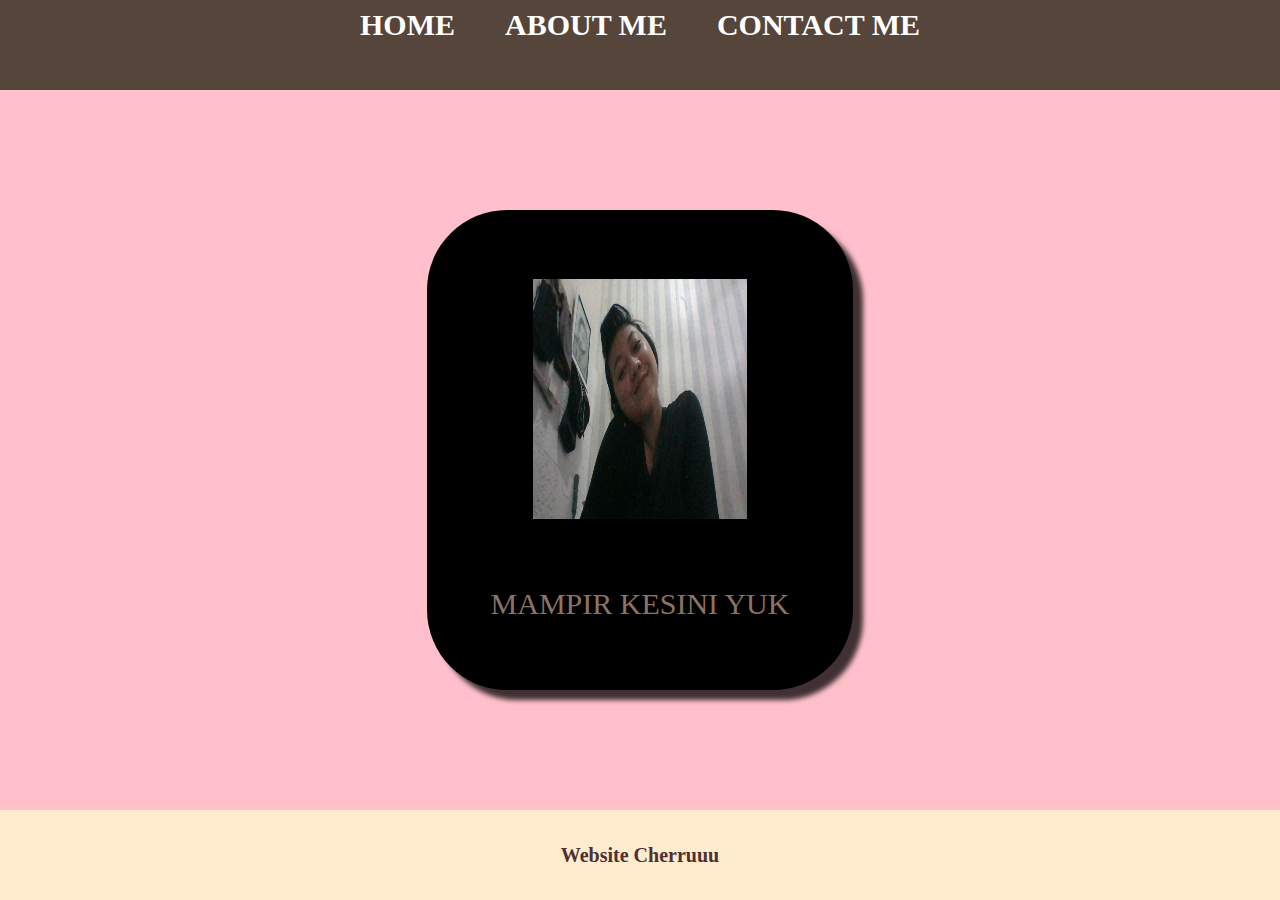
<file: index.html>
<html>
    <head>
        <title>CHELSEA CANTIK</title>
        <link rel="stylesheet" href="style.css" />
    </head>
    <body> 
        <div class="container">
      <!-- NAVIGATION BAR -->
        <div class="navbar-container">
            <ul class="ul-navbar">
                <li class="li-navbar">
                    <a href="#" class="a-navbar">HOME</a>
                </li>
                <li class="li-navbar">
                    <a href="about.html" class="a-navbar">ABOUT ME</a>
                </li>
                <li class="li-navbar">
                    <a href="contact.html" class="a-navbar">CONTACT ME</a>
                </li>
            </ul>
        </div>
      <!-- NAVIGATION BAR SELESAI -->

      <!-- CONTENT 1 -->
        <div class="container-content">
            <a href="https://youtube.com/lentera malam" 
            class="a-content">
            <img src ="WIN_20251022_20_55_10_Pro.jpg" class ="img-content" />
            <p>MAMPIR KESINI YUK</p>
            </a>
        </div>
      <!-- CONTENT 1 END -->

      <!-- FOOTER -->
        <div class="container-footer">
            <h1 class ="h1-footer">Website Cherruuu</h1>
        </div>
      <!-- FOOTER END -->
       <div>
    </body>
</html>
</file>
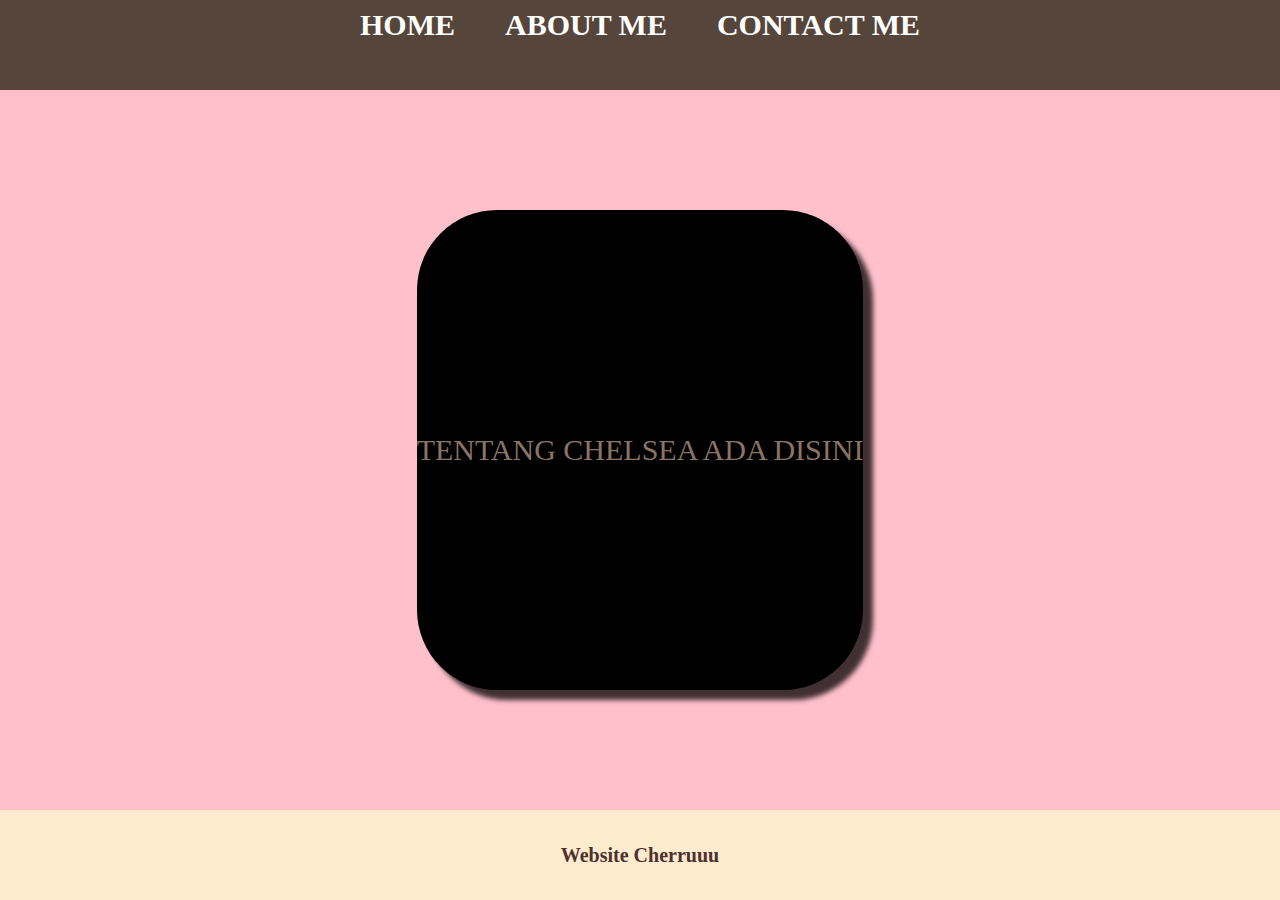
<file: about.html>
<html>
    <head>
        <title>ABOUT ME</title>
        <link rel="stylesheet" href="style.css" />
    </head>
    <body> 
        <div class="container">
      <!-- NAVIGATION BAR -->
        <div class="navbar-container">
            <ul class="ul-navbar">
                <li class="li-navbar">
                    <a href="index.html" class="a-navbar">HOME</a>
                </li>
                <li class="li-navbar">
                    <a href="about.html" class="a-navbar">ABOUT ME</a>
                </li>
                <li class="li-navbar">
                    <a href="contact.html" class="a-navbar">CONTACT ME</a>
                </li>
            </ul>
        </div>
      <!-- NAVIGATION BAR SELESAI -->

      <!-- CONTENT 1 -->
        <div class="container-content">
            <a href="index.html" class="a-content">
            <p>TENTANG CHELSEA ADA DISINI</p>
            </a>
        </div>
      <!-- CONTENT 1 END -->

      <!-- FOOTER -->
        <div class="container-footer">
            <h1 class ="h1-footer">Website Cherruuu</h1>
        </div>
      <!-- FOOTER END -->
       <div>
    </body>
</html>
</file>
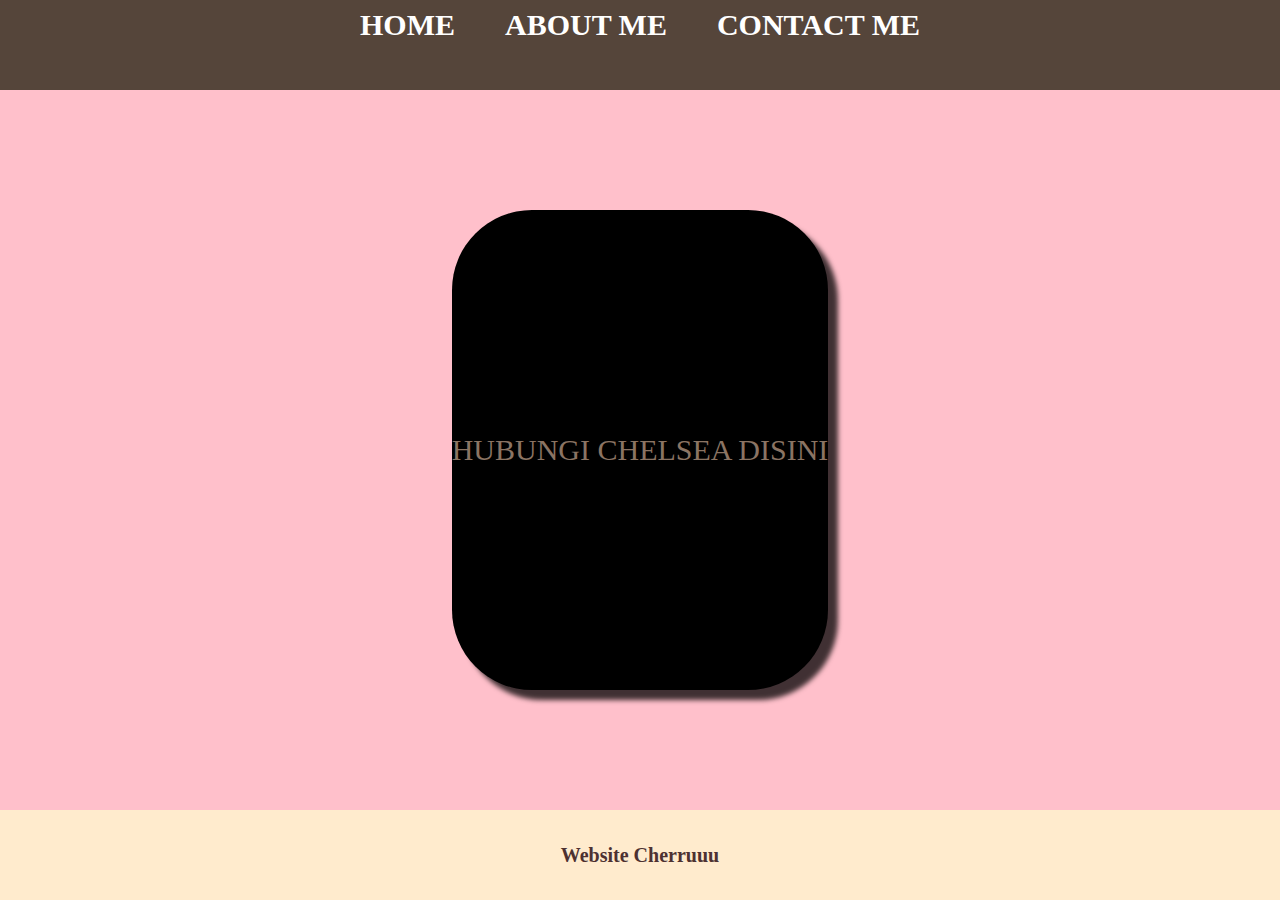
<file: contact.html>
<html>
    <head>
        <title>CONTACT ME</title>
        <link rel="stylesheet" href="style.css" />
    </head>
    <body> 
        <div class="container">
      <!-- NAVIGATION BAR -->
        <div class="navbar-container">
            <ul class="ul-navbar">
                <li class="li-navbar">
                    <a href="index.html" class="a-navbar">HOME</a>
                </li>
                <li class="li-navbar">
                    <a href="about.html" class="a-navbar">ABOUT ME</a>
                </li>
                <li class="li-navbar">
                    <a href="contact.html" class="a-navbar">CONTACT ME</a>
                </li>
            </ul>
        </div>
      <!-- NAVIGATION BAR SELESAI -->

      <!-- CONTENT 1 -->
        <div class="container-content">
            <a href="https://instagram.com/chlsashila" 
            class="a-content">
            <p>HUBUNGI CHELSEA DISINI</p>
            </a>
        </div>
      <!-- CONTENT 1 END -->

      <!-- FOOTER -->
        <div class="container-footer">
            <h1 class ="h1-footer">Website Cherruuu</h1>
        </div>
      <!-- FOOTER END -->
       <div>
    </body>
</html>
</file>
<file: style.css>
*, 
html {
    margin: 0;
    padding: 0;
}

.container {
    
}

.navbar-container {
    background-color: rgb(85, 69, 58);
    width: 100%;
    height: 10vh;
}

.ul-navbar {
display: flex;
height: 50px;
justify-content: center;
align-items: center;
}

.li-navbar {
list-style-type: none;
padding: 20px;
margin: 5px;
color: white;
font-size: 30px;
}

.li-navbar:hover {
    background-color: black;
    transition: .5s ease-in-out;
    transition-delay: .3s;
    border-radius: 8px;
}

.a-navbar {
    color: white;
    text-decoration: none;
    font-weight: 800;
}

.container-content {
    background-color: pink;
    display: flex;
    justify-content: center;
    align-items: center;
    height: 80vh;
}

.a-content {
    background-color: black;
    color: rgb(139, 116, 99);
    text-decoration: none;
    font-size: 30px;
    weight: 720px;
    height: 480px;
    display: flex;
    flex-direction: column;
    justify-content: space-evenly;
    align-items: center;
    border-radius: 80px;
    box-shadow: 10px 10px 5px 0px rgba(0,0,0,0.75);
-webkit-box-shadow: 10px 10px 5px 0px rgba(0,0,0,0.75);
-moz-box-shadow: 10px 10px 5px 0px rgba(0,0,0,0.75);
}
.img-content {
    width: 50%;
    height: 50%;
}

.container-footer {
    height: 10vh;
    background-color: blanchedalmond;
    display: flex;
    justify-content: center;
    align-items: center;
}

.h1-footer {
    font-size: 20px;
    color: rgb(77, 49, 49);
}
</file>
